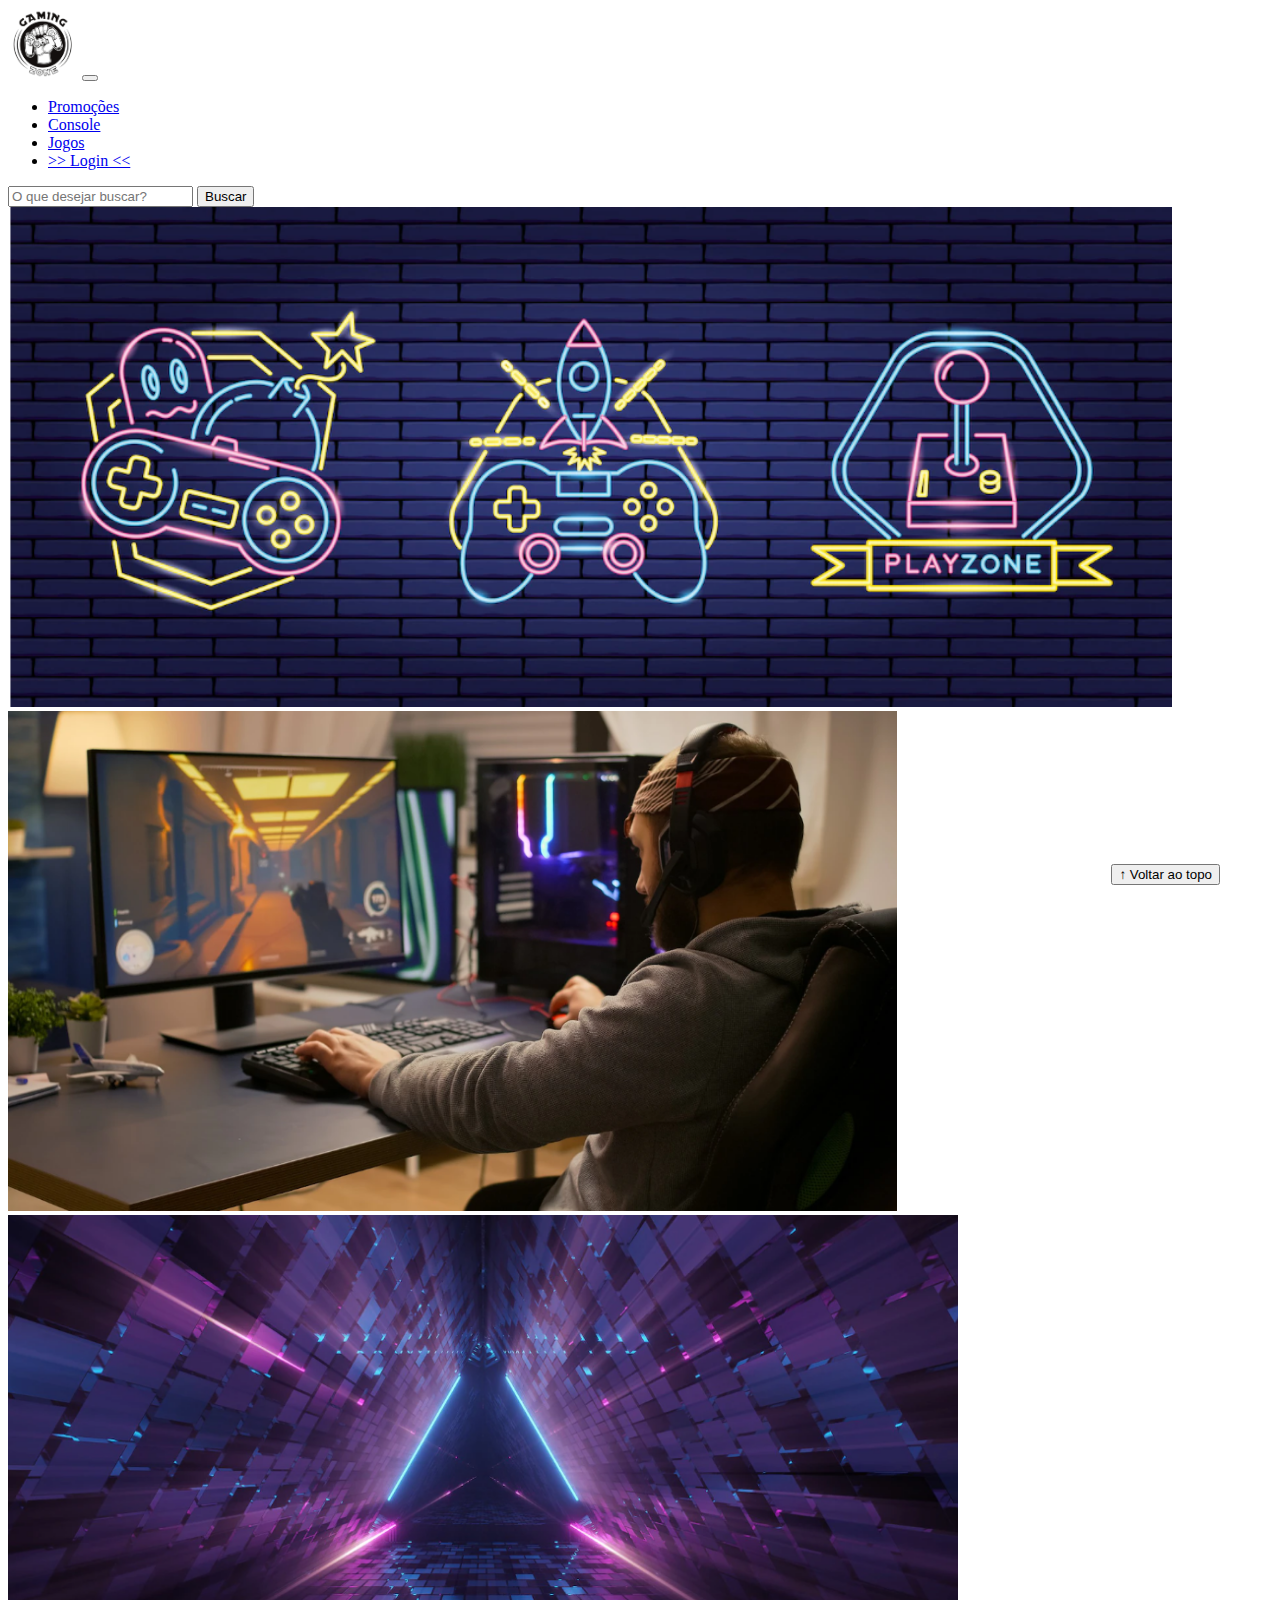
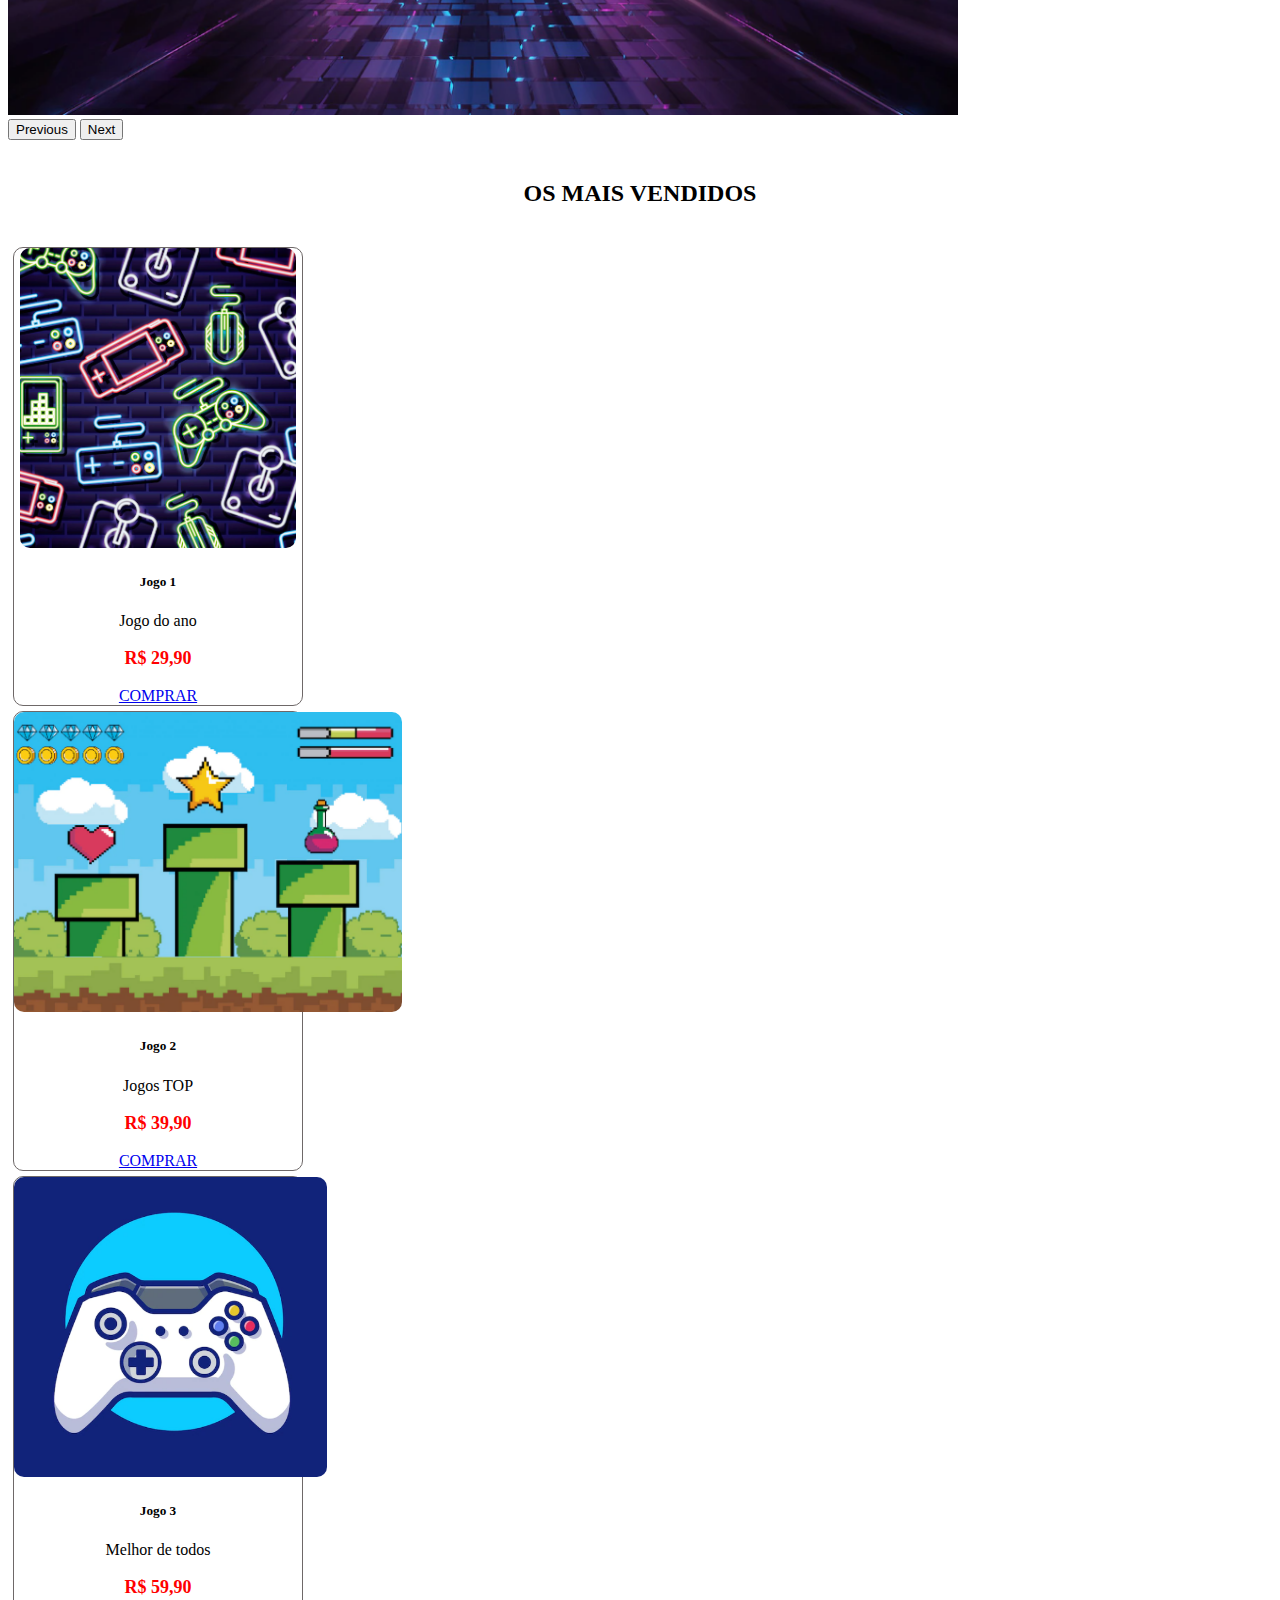
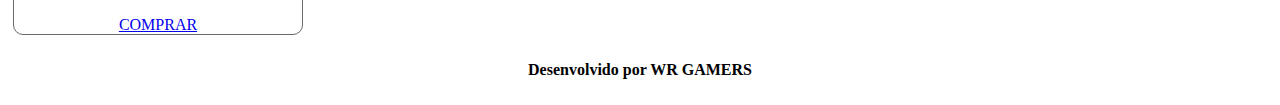
<file: index.html>
<!DOCTYPE html>
<html lang="pt-br">
<head>
  <meta charset="UTF-8">
  <meta http-equiv="X-UA-Compatible" content="IE=edge">
  <meta name="viewport" content="width=device-width, initial-scale=1.0">
  <title>WR Games</title>

  <link href="https://cdn.jsdelivr.net/npm/bootstrap@5.2.2/dist/css/bootstrap.min.css" rel="stylesheet"
    integrity="sha384-Zenh87qX5JnK2Jl0vWa8Ck2rdkQ2Bzep5IDxbcnCeuOxjzrPF/et3URy9Bv1WTRi" crossorigin="anonymous">

  <link rel="stylesheet" href="css/estilo.css">
</head>
<body>
  <header>
    <nav class="navbar navbar-expand-lg bg-body-tertiary">
      <div class="container-fluid">
        <a class="navbar-brand" href="index.html"><img src="img/logo.png" alt="logo"></a>
        <button class="navbar-toggler" type="button" data-bs-toggle="collapse" data-bs-target="#navbarSupportedContent" aria-controls="navbarSupportedContent" aria-expanded="false" aria-label="Toggle navigation">
          <span class="navbar-toggler-icon"></span>
        </button>
        <div class="collapse navbar-collapse" id="navbarSupportedContent">
          <ul class="navbar-nav me-auto mb-2 mb-lg-0">
            <li class="nav-item">
              <a class="nav-link active" aria-current="page" href="#">Promoções</a>
            </li>
            <li class="nav-item">
              <a class="nav-link" href="#">Console</a>
            </li>
            <li class="nav-item">
              <a class="nav-link" href="#">Jogos</a>
            </li>
            <li class="nav-item">
              <a class="nav-link" href="login.html">>> Login <<</a>
            </li>
          </ul>
          <form class="d-flex" role="search">
            <input class="form-control me-2" type="search" placeholder="O que desejar buscar?" aria-label="Search">
            <button class="btn btn-outline-success" type="submit">Buscar</button>
          </form>
        </div>
      </div>
    </nav>
  </header>

  <main>
    <section id="section-banners" class="container-fluid">
      <div id="carouselExample" class="carousel slide">
        <div class="carousel-inner">
          <div class="carousel-item active">
            <img src="img/banner1.PNG" class="d-block w-100" alt="Venha comprar na nossa loja!">
          </div>
          <div class="carousel-item">
            <img src="img/banner2.PNG" class="d-block w-100" alt="Promoção de produtos">
          </div>
          <div class="carousel-item">
            <img src="img/banner3.PNG" class="d-block w-100" alt="Várias novidades de produtos">
          </div>
        </div>
        <button class="carousel-control-prev" type="button" data-bs-target="#carouselExample" data-bs-slide="prev">
          <span class="carousel-control-prev-icon" aria-hidden="true"></span>
          <span class="visually-hidden">Previous</span>
        </button>
        <button class="carousel-control-next" type="button" data-bs-target="#carouselExample" data-bs-slide="next">
          <span class="carousel-control-next-icon" aria-hidden="true"></span>
          <span class="visually-hidden">Next</span>
        </button>
      </div>

    </section>
    <section id="section-vendidos" class="container-fluid">

      <h2>OS MAIS VENDIDOS</h2>
      <div class="card-group">
      <div class="card" style="width: 18rem;">
        <img src="img/jogo1.PNG" class="card-img-top" alt="Jogo de aventura">
        <div class="card-body">
          <h5 class="card-title">Jogo 1</h5>
          <p class="card-text">Jogo do ano</p>
          <p class="preco">R$ 29,90</p>
          <a href="#" class="btn btn-primary">COMPRAR</a>
        </div>
      </div>
      <div class="card" style="width: 18rem;">
        <img src="img/jogo2.PNG" class="card-img-top" alt="Jogo de corrida">
        <div class="card-body">
          <h5 class="card-title">Jogo 2</h5>
          <p class="card-text">Jogos TOP</p>
          <p class="preco">R$ 39,90</p>
          <a href="#" class="btn btn-primary">COMPRAR</a>
        </div>
      </div>
      <div class="card" style="width: 18rem;">
        <img src="img/jogo3.PNG" class="card-img-top" alt="Jogo de aventura">
        <div class="card-body">
          <h5 class="card-title">Jogo 3</h5>
          <p class="card-text">Melhor de todos</p>
          <p class="preco">R$ 59,90</p>
          <a href="#" class="btn btn-primary">COMPRAR</a>
        </div>
      </div>
    </div>
    </div>
    </section>


  </main>

  <footer>
    <p>Desenvolvido por WR GAMERS</p>
  </footer>

  <button id="voltar-topo" type="button" class="btn btn-outline-primary" onclick="topo()">&uarr; Voltar ao topo</button>

  <script src="js/script.js"></script>
  <script src="https://cdn.jsdelivr.net/npm/bootstrap@5.2.2/dist/js/bootstrap.bundle.min.js"
    integrity="sha384-OERcA2EqjJCMA+/3y+gxIOqMEjwtxJY7qPCqsdltbNJuaOe923+mo//f6V8Qbsw3"
    crossorigin="anonymous"></script>

</body>

</html>
</file>
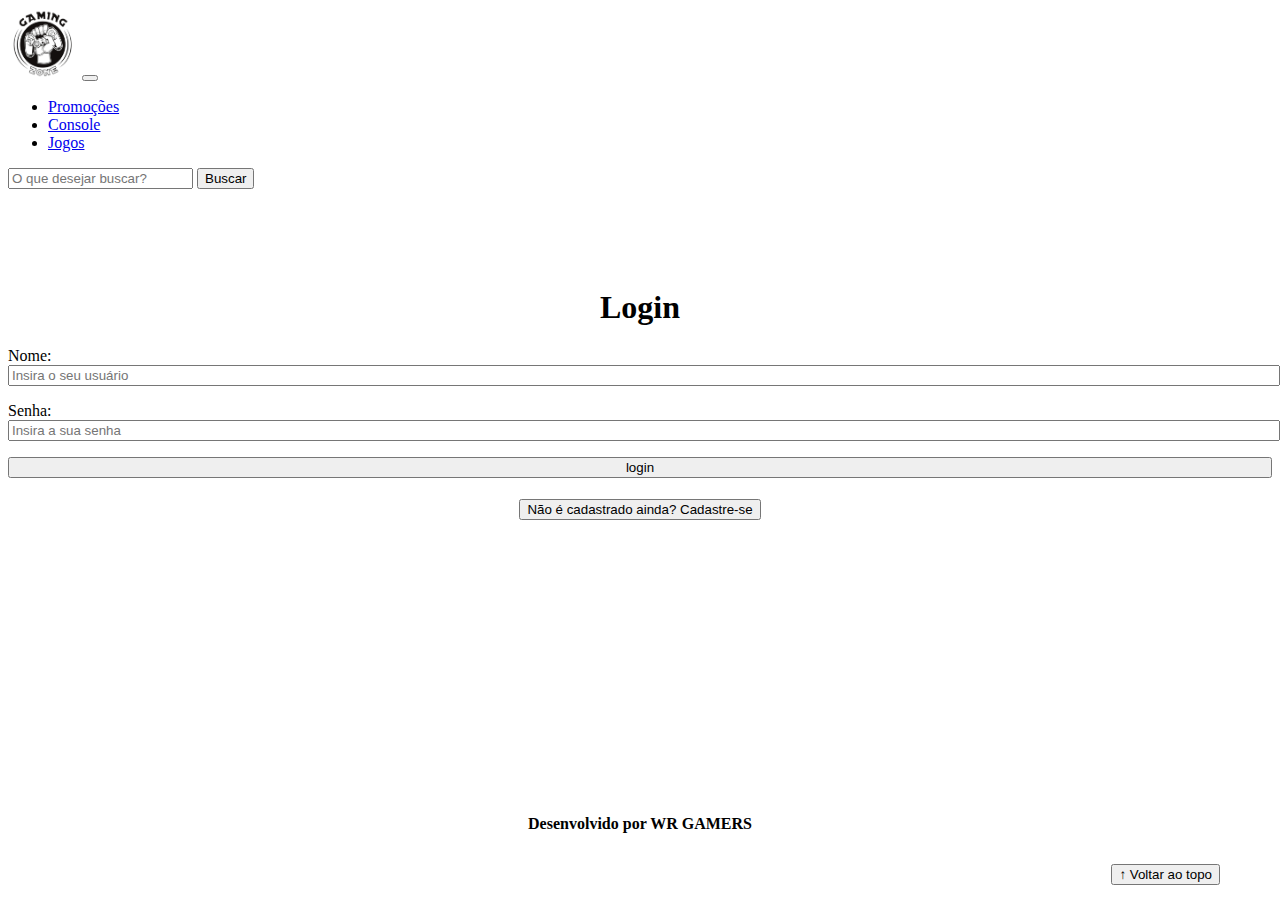
<file: login.html>
<!DOCTYPE html>
<html lang="pt-br">

<head>
    <meta charset="UTF-8">
    <meta http-equiv="X-UA-Compatible" content="IE=edge">
    <meta name="viewport" content="width=device-width, initial-scale=1.0">
    <title>WR Games - login</title>
    <link href="https://cdn.jsdelivr.net/npm/bootstrap@5.2.2/dist/css/bootstrap.min.css" rel="stylesheet"
        integrity="sha384-Zenh87qX5JnK2Jl0vWa8Ck2rdkQ2Bzep5IDxbcnCeuOxjzrPF/et3URy9Bv1WTRi" crossorigin="anonymous">
    <link rel="stylesheet" href="css/estilo.css">
</head>

<body>
    <header>
        <nav class="navbar navbar-expand-lg bg-body-tertiary">
            <div class="container-fluid">
              <a class="navbar-brand" href="index.html"><img src="img/logo.png" alt="logo"></a>
              <button class="navbar-toggler" type="button" data-bs-toggle="collapse" data-bs-target="#navbarSupportedContent" aria-controls="navbarSupportedContent" aria-expanded="false" aria-label="Toggle navigation">
                <span class="navbar-toggler-icon"></span>
              </button>
              <div class="collapse navbar-collapse" id="navbarSupportedContent">
                <ul class="navbar-nav me-auto mb-2 mb-lg-0">
                  <li class="nav-item">
                    <a class="nav-link active" aria-current="page" href="#">Promoções</a>
                  </li>
                  <li class="nav-item">
                    <a class="nav-link" href="#">Console</a>
                  </li>
                  <li class="nav-item">
                    <a class="nav-link" href="#">Jogos</a>
                  </li>
                </ul>
                <form class="d-flex" role="search">
                  <input class="form-control me-2" type="search" placeholder="O que desejar buscar?" aria-label="Search">
                  <button class="btn btn-outline-success" type="submit">Buscar</button>
                </form>
              </div>
            </div>
          </nav>
    </header>

    <main>
        <section id="section-login">
            <h1>Login</h1>
            <div class="d-flex justify-content-center">
                <form method="post" action="" id="login">
                    <p>
                        <label for="usuario">Nome: </label>
                        <input id="usuario" name="usuario" required="required" type="text"
                            placeholder="Insira o seu usuário" class="form-control" />
                    </p>
                    <p>
                        <label for="senha">Senha: </label>
                        <input id="senha" name="senha" required="required" type="password"
                            placeholder="Insira a sua senha" class="form-control" />
                    </p>
                    <p>
                        <input type="button" value="login" class="btn btn-primary" id="bt-login" onclick="login()" />
                    </p>
                </form>
            </div>
        </section>

        <section id="section-cadastro">
            <div id="botao-cadastrar">
                <button type="button" class="btn btn-info">Não é cadastrado ainda? Cadastre-se</button>
            </div>
            <div id="form-cadastrar">

                <h1>Criar minha conta</h1>
                <p>Informe os seus dados abaixo para criar sua conta.</p>

                <div class="d-flex justify-content-center">
                    <form method="post" action="" id="login">
                        <p>
                            <label for="usuario">Usuário: </label>
                            <input id="usuario" name="usuario" required="required" type="text"
                                placeholder="ex. nome de usuário" class="form-control" />
                        </p>
                        <p>
                            <label for="email">E-mail: </label>
                            <input id="email" name="email" required="required" type="email"
                                placeholder="seu@email.com.br" class="form-control" />
                        </p>
                        <p>
                            <label for="senha">Senha: </label>
                            <input id="senha" name="senha" required="required" type="password"
                                placeholder="mínimo de 6 caracteres" class="form-control" />
                        </p>
                        <p>
                            <input type="button" value="Cadastrar" class="btn btn-primary" id="bt-cadastrar"
                                onclick="cadastro()" />
                        </p>
                    </form>
                </div>

            </div>
        </section>

    </main>



    <footer>
        <p>Desenvolvido por WR GAMERS</p>
    </footer>

    <button id="voltar-topo" type="button" class="btn btn-outline-primary">&uarr; Voltar ao topo</button>

    <script src="https://cdn.jsdelivr.net/npm/bootstrap@5.2.2/dist/js/bootstrap.bundle.min.js"
        integrity="sha384-OERcA2EqjJCMA+/3y+gxIOqMEjwtxJY7qPCqsdltbNJuaOe923+mo//f6V8Qbsw3"
        crossorigin="anonymous"></script>
    <script src="js/script.js"></script>

    <script src="https://code.jquery.com/jquery-3.6.1.js"
        integrity="sha256-3zlB5s2uwoUzrXK3BT7AX3FyvojsraNFxCc2vC/7pNI=" crossorigin="anonymous"></script>
    <script type="text/javascript" src="js/jquery-script.js"></script>

</body>

</html>
</file>
<file: css/estilo.css>
/*cabeçalho*/
header img {
    height: 70px;
    width: 70px;
}

/*Conteudo principal*/

main {
    min-height: 500px;
}
/*banner*/
#section-banners img {
    height: 500px;
}


/*Produtos vendidos*/

#section-vendidos {
    text-align: center;
}

#section-vendidos h2{
    font-weight: bold;
    padding: 20px;
}

#section-vendidos img {
    height: 300px;
    border-radius: 10px;
}

#section-vendidos .card {
    margin: 5px;
    border: 1px solid #6e6868;
    border-radius: 10px;
}

#section-vendidos .preco {
    color:red;
    font-size: 18px;
    font-weight: bold;
}
/*Rodapé*/
footer {
    text-align: center;
}

footer p{
    font-weight: bold;
    padding: 10px;
}
/*Botão Voltar topo*/
#voltar-topo{
    position: fixed;
    bottom: 5px;
    right: 50px;
    margin: 10px;
}

/* página de login  */

#section-login {
    margin-top: 100px;
}

#section-login h1 {
    text-align: center;
}

#section-login input {
    width: 100%;
}

/* Formulário de cadastro*/

#section-cadastro {
    padding: 5px;
    text-align: center;
    background-color: #fff;
}

#form-cadastrar {
    padding: 50px;
    display: none;
}
</file>
